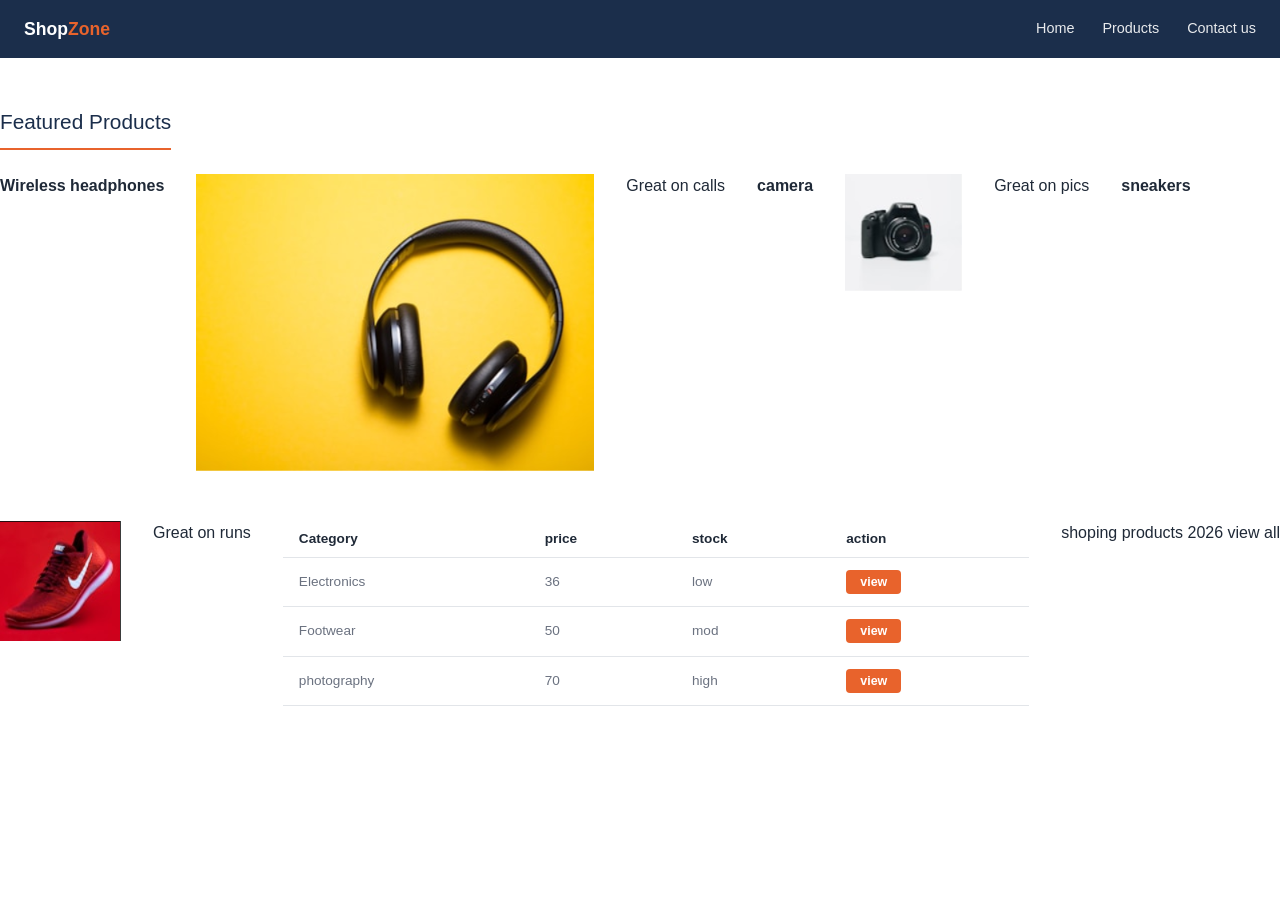
<file: index.html>
<!DOCTYPE html>
<html lang="en">
<head>
<meta charset="UTF-8">
<meta name="viewport" content="width=device-width, initial-scale=1.0">
<title>ShopZone — Mega Summer Sale</title>
<link rel="Stylesheet" href="style.css">

<!-- ===== Insert Stylesheet ===== -->

</head>
<body>

<!-- ===== Header ===== -->
 <header class="site-header">
    <div class="wrap">
        <div class="navbar">
            <div class="logo">
                Shop<span class="accent">Zone</span>
            </div>
            <div class="nav-links">
                <nav><a href="index.html" class="current">Home</a></nav>
                <nav><a href="products.html" >Products</a></nav>
                <nav><a href="#" >Contact us</a></nav>

            </div>
        </div>
    </div>
 </header>



<!-- ===== Featured Products ===== -->
<section class="section">
    <div class="wrap">
    <div class="section-title">
        Featured Products
    </div>
    <div class="featured-wrap">
        <h4>Wireless headphones</h4>
        <img src="images/wireless-headphones.png" class="featured-item">
        <p class="featured-item p">
            Great on calls
        </p>
        <h4>camera</h4>
        <img src="images/camera.png" class="featured-item">
        <p class="featured-item p">
            Great on pics
        </p>
        <h4>sneakers</h4>
        <img src="images/running-sneakers.png" class="featured-item">
        <p class="featured-item p">
            Great on runs
        </p>
    
    <table class="featured-table">
        <tr>
            <th>Category</th>
            <th>price</th>
            <th>stock</th>
            <th>action</th>

        </tr>
        <tr>
            <td>Electronics</td>
            <td>36</td>
            <td>low</td>
            <td><a href="products.html" class="table-btn">view</a></td>

        </tr>
        <tr>
            <td>Footwear</td>
            <td>50</td>
            <td>mod</td>
            <td><a href="products.html" class="table-btn">view</a></td>

        </tr>
        <tr>
            <td>photography</td>
            <td>70</td>
            <td>high</td>
            <td><a href="products.html" class="table-btn">view</a></td>

        </tr>
        
       
    </table>
    <p>
        shoping products 2026
        <a href="products.html">
            view all
        </a>
    </p>
    </div>


</section>


<!-- ===== Latest from ShopZone (Blog) ===== -->


<!-- ===== Footer ===== -->


</body>
</html>
</file>
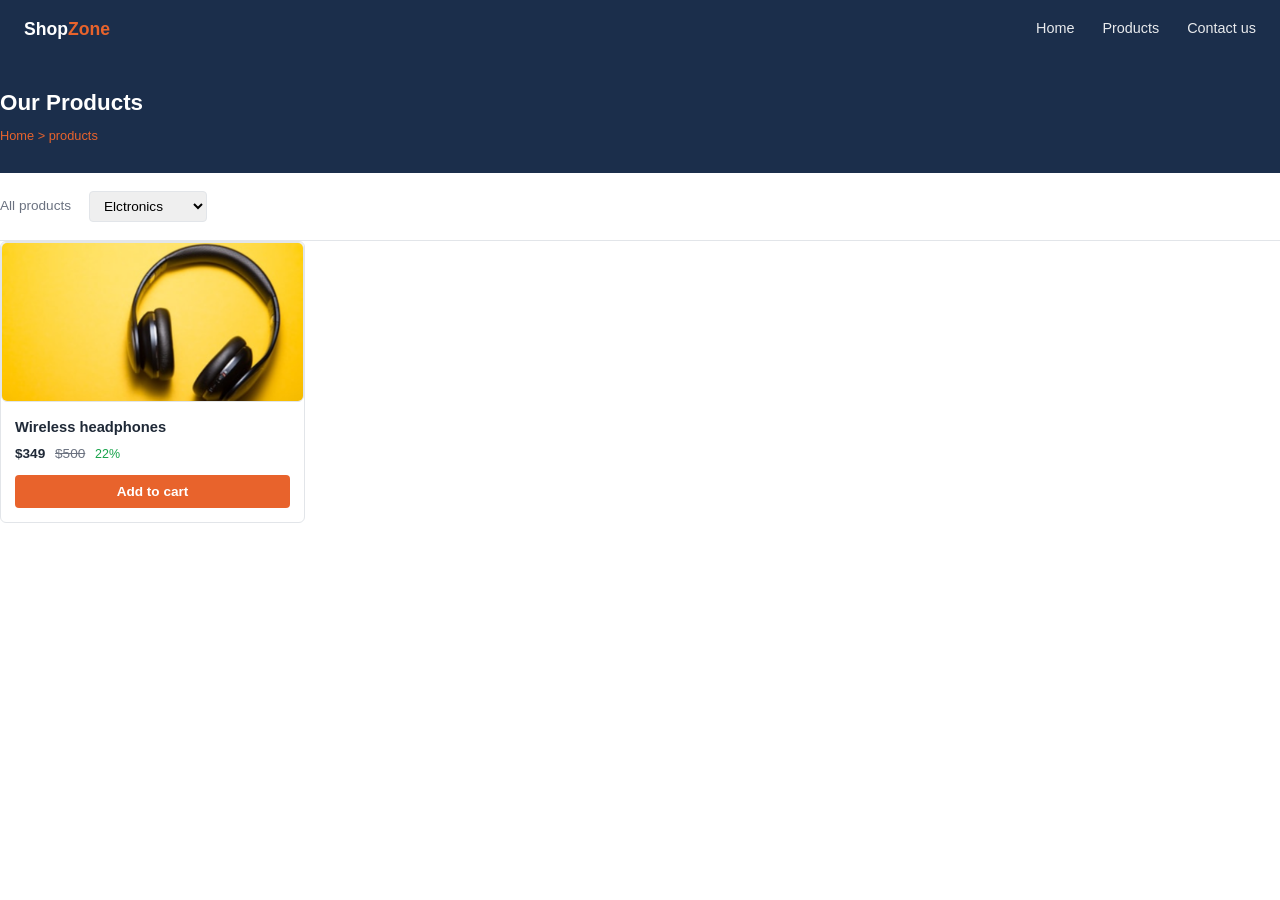
<file: products.html>
<!DOCTYPE html>
<html lang="en">
<head>
<meta charset="UTF-8">
<meta name="viewport" content="width=device-width, initial-scale=1.0">
<title>ShopZone — Our Products</title>
<link rel="Stylesheet" href="style.css">
<!-- ===== Insert Stylesheet ===== -->

</head>
<body>

<!-- ===== Header ===== -->
 <header class="site-header">
    <div class="wrap">
        <div class="navbar">
            <div class="logo">
                Shop<span class="accent">Zone</span>
            </div>
            <div class="nav-links">
                <nav><a href="index.html" >Home</a></nav>
                <nav><a href="products.html class="current"" >Products</a></nav>
                <nav><a href="#" >Contact us</a></nav>

            </div>
        </div>
    </div>
 </header>


        
    

<!-- ===== Page Banner ===== -->
 <div class="page-banner">
 <h1>Our Products</h1>
 <div class="breadcrumb">
 <a href="index.html">Home</a>
 > products
</div>
</div>
<!-- ===== Filter Bar ===== -->
 <div class="filter-bar">
 <label>All products</label>
 <select>
    <option>Elctronics</option>
    <option>Footwear</option>
    <option>photography</option>
 </select>
  </div>

<!-- ===== Product Grid ===== -->
 <section class="product-grid">
    <div class="product-card">
        <img src="images/wireless-headphones.png" class="product-card img">
        <div class="product-info">
            <h4>Wireless headphones</h4>
        
        <div class="stars">

        </div>
        <div class="price-row">
            <span class="price">$349</span>
            <span class="old-price">$500</span>
            <span class="off">22%</span>
        </div>
        <button class="add-cart-btn">
            Add to cart
        </button>
        </div>
    </div>
 </section>

  
<!-- ===== Footer ===== -->


</body>
</html>
</file>
<file: style.css>
/* ===== ShopZone — Shared Styles ===== */
* { margin: 0; padding: 0; box-sizing: border-box; }

:root{
  --navy: #1b2e4b;
  --orange: #e8632c;
  --orange-dark: #d4551f;
  --text-dark: #1f2937;
  --text-light: #6b7280;
  --bg-light: #f3f5f7;
  --white: #ffffff;
  --border: #e2e5e9;
}

body{
  font-family: "Segoe UI", Arial, Helvetica, sans-serif;
  color: var(--text-dark);
  background: var(--white);
  line-height: 1.5;
}

a{ text-decoration: none; color: inherit; }
ul{ list-style: none; }
img{ max-width: 100%; display: block; }

.container{
  max-width: 1200px;
  margin: 0 auto;
  padding: 0 24px;
}

/* ---------- Header / Nav ---------- */
.site-header{
  background: var(--navy);
  color: var(--white);
}
.navbar{
  display: flex;
  align-items: center;
  justify-content: space-between;
  padding: 16px 24px;
}
.logo{
  font-weight: 700;
  font-size: 1.1rem;
}
.logo .accent{ color: var(--orange); }
.nav-links{
  display: flex;
  gap: 28px;
  font-size: 0.9rem;
}
.nav-links a{ opacity: 0.9; }
.nav-links a.active{ color: var(--orange); opacity: 1; font-weight: 600; }
.nav-links a:hover{ color: var(--orange); }

/* ---------- Hero ---------- */
.hero{
  position: relative;
  min-height: 320px;
  background: linear-gradient(180deg, rgba(20,24,33,.55), rgba(20,24,33,.55)),
              url('data:image/svg+xml;utf8,<svg xmlns="http://www.w3.org/2000/svg" width="1200" height="320"><rect width="1200" height="320" fill="%23222"/></svg>');
  background-size: cover;
  background-position: center;
  display: flex;
  align-items: center;
  justify-content: center;
  text-align: center;
  color: var(--white);
  overflow: hidden;
}
.hero-content h1{
  font-size: 2.1rem;
  margin-bottom: 8px;
}
.hero-content p{
  font-size: 0.95rem;
  margin-bottom: 18px;
  opacity: 0.9;
}
.hero-buttons{
  display: flex;
  gap: 12px;
  justify-content: center;
}
.btn{
  display: inline-block;
  padding: 10px 22px;
  border-radius: 4px;
  font-size: 0.9rem;
  font-weight: 600;
  cursor: pointer;
  border: none;
}
.btn-primary{
  background: var(--orange);
  color: var(--white);
}
.btn-primary:hover{ background: var(--orange-dark); }
.btn-secondary{
  background: var(--white);
  color: var(--navy);
}
.btn-secondary:hover{ background: #eee; }

/* ---------- Section headings ---------- */
.section{
  padding: 48px 0;
}
.section-title{
  font-size: 1.3rem;
  color: var(--navy);
  margin-bottom: 24px;
  padding-bottom: 10px;
  border-bottom: 2px solid var(--orange);
  display: inline-block;
}
.section-title .icon{ margin-right: 6px; }
.section-light{ background: var(--bg-light); }

/* ---------- Featured Products Table ---------- */
.featured-wrap{
  display: flex;
  gap: 32px;
  align-items: flex-start;
  flex-wrap: wrap;
}
.featured-list{
  flex: 0 0 260px;
}
.featured-item{
  display: flex;
  gap: 12px;
  margin-bottom: 18px;
  align-items: center;
}
.featured-thumb{
  width: 56px;
  height: 56px;
  border-radius: 6px;
  object-fit: cover;
  flex-shrink: 0;
}
.featured-item h4{
  font-size: 0.92rem;
  margin-bottom: 2px;
}
.featured-item p{
  font-size: 0.78rem;
  color: var(--text-light);
}
.featured-table{
  flex: 1;
  min-width: 480px;
  border-collapse: collapse;
}
.featured-table th{
  text-align: left;
  font-size: 0.85rem;
  color: var(--text-dark);
  padding: 8px 16px;
  border-bottom: 1px solid var(--border);
}
.featured-table td{
  padding: 14px 16px;
  font-size: 0.85rem;
  border-bottom: 1px solid var(--border);
  color: var(--text-light);
}
.stat-link{
  color: #4f5fea;
  text-decoration: underline;
}
.table-btn{
  background: var(--orange);
  color: var(--white);
  padding: 5px 14px;
  border-radius: 4px;
  font-size: 0.78rem;
  font-weight: 600;
  border: none;
}
.table-footnote{
  text-align: right;
  font-size: 0.8rem;
  color: var(--text-light);
  margin-top: 12px;
}
.table-footnote a{ text-decoration: underline; }

/* ---------- Shop by Category ---------- */
.category-grid{
  display: grid;
  grid-template-columns: repeat(3, 1fr);
  gap: 24px;
}
.category-card{
  background: var(--white);
  border-radius: 6px;
  overflow: hidden;
  box-shadow: 0 1px 4px rgba(0,0,0,0.08);
}
.category-card img{
  width: 100%;
  height: 180px;
  object-fit: cover;
}
.category-card .cat-body{
  padding: 16px;
}
.category-card h3{
  font-size: 1rem;
  margin-bottom: 6px;
}
.category-card p{
  font-size: 0.82rem;
  color: var(--text-light);
  margin-bottom: 14px;
}

/* ---------- Watch our story ---------- */
.story-wrap{
  display: flex;
  gap: 40px;
  align-items: center;
  flex-wrap: wrap;
}
.story-video{
  flex: 0 0 380px;
  border-radius: 6px;
  overflow: hidden;
  background: #000;
  position: relative;
}
.story-video video{ width: 100%; display: block; }
.story-text{ flex: 1; min-width: 280px; }
.story-text h3{
  font-size: 1.25rem;
  color: var(--navy);
  margin-bottom: 14px;
}
.story-text p{
  font-size: 0.9rem;
  color: var(--text-light);
  margin-bottom: 18px;
}
.story-text strong{ color: var(--text-dark); }

/* ---------- Blog / Latest ---------- */
.blog-grid{
  display: grid;
  grid-template-columns: 2fr 1fr;
  gap: 28px;
  align-items: start;
}
.blog-card{
  background: var(--white);
  border-radius: 6px;
  overflow: hidden;
  box-shadow: 0 1px 4px rgba(0,0,0,0.08);
}
.blog-card .blog-banner{
  background: var(--navy);
  color: var(--white);
  padding: 14px 20px;
  display: flex;
  justify-content: space-between;
  align-items: center;
  font-weight: 600;
}
.blog-banner .date{
  font-size: 0.78rem;
  font-weight: 400;
  opacity: 0.85;
}
.blog-card .blog-body{ padding: 20px; }
.blog-card p{ font-size: 0.88rem; color: var(--text-light); margin-bottom: 10px; }
.blog-card .highlight{ background: #fff176; padding: 0 2px; }
.read-more{ color: var(--orange); font-size: 0.85rem; font-weight: 600; }
.blog-author{ font-size: 0.82rem; margin-top: 12px; color: var(--text-light); }

.trending-box h4{
  font-size: 1rem;
  color: var(--navy);
  margin-bottom: 14px;
}
.trending-box ul li{
  margin-bottom: 10px;
  font-size: 0.85rem;
}
.trending-box ul li a{
  color: #4f5fea;
  text-decoration: underline;
}

/* ---------- Footer ---------- */
.site-footer{
  background: #111827;
  color: var(--white);
  text-align: center;
  padding: 22px 0;
  font-size: 0.85rem;
}
.site-footer .foot-links{
  color: var(--orange);
  margin-bottom: 8px;
}
.site-footer .foot-links a{ margin: 0 6px; }
.site-footer .foot-small{ color: #9ca3af; font-size: 0.78rem; }

/* ===================== PRODUCTS PAGE ===================== */
.page-banner{
  background: var(--navy);
  color: var(--white);
  padding: 28px 0;
}
.page-banner h1{
  font-size: 1.4rem;
  display: flex;
  align-items: center;
  gap: 8px;
}
.breadcrumb{
  font-size: 0.8rem;
  margin-top: 6px;
  color: var(--orange);
}
.breadcrumb span{ color: #cbd5e1; }

.filter-bar{
  display: flex;
  gap: 14px;
  align-items: center;
  padding: 18px 0;
  border-bottom: 1px solid var(--border);
  font-size: 0.85rem;
  flex-wrap: wrap;
}
.filter-bar label{ color: var(--text-light); margin-right: 4px; }
.filter-bar select, .filter-bar input[type="text"]{
  padding: 6px 10px;
  border: 1px solid var(--border);
  border-radius: 4px;
  font-size: 0.85rem;
}
.filter-bar .search-btn{
  background: var(--navy);
  color: var(--white);
  padding: 7px 16px;
  border-radius: 4px;
  border: none;
  font-size: 0.85rem;
}

.flash-banner{
  background: var(--orange);
  color: var(--white);
  padding: 18px 24px;
  margin: 24px 0;
  border-radius: 4px;
}
.flash-banner h3{ font-size: 1rem; margin-bottom: 4px; }
.flash-banner p{ font-size: 0.82rem; opacity: 0.95; }
.flash-banner a{
  display: inline-block;
  margin-top: 8px;
  font-size: 0.82rem;
  font-weight: 700;
  text-decoration: underline;
}

.product-grid{
  display: grid;
  grid-template-columns: repeat(4, 1fr);
  gap: 20px;
  padding-bottom: 48px;
}
.product-card{
  border: 1px solid var(--border);
  border-radius: 6px;
  overflow: hidden;
  position: relative;
  background: var(--white);
}
.product-card .badge{
  position: absolute;
  top: 10px;
  left: 10px;
  background: var(--navy);
  color: var(--white);
  font-size: 0.68rem;
  font-weight: 700;
  padding: 3px 8px;
  border-radius: 3px;
  z-index: 2;
}
.product-card .badge.hot{ background: var(--orange); }
.product-card .wishlist{
  position: absolute;
  top: 10px;
  right: 10px;
  font-size: 0.9rem;
  z-index: 2;
}
.product-card img{
  width: 100%;
  height: 160px;
  object-fit: cover;
}
.product-info{ padding: 14px; }
.product-info .pcat{
  font-size: 0.72rem;
  color: var(--text-light);
  margin-bottom: 4px;
}
.product-info h4{ font-size: 0.92rem; margin-bottom: 6px; }
.stars{ color: var(--orange); font-size: 0.8rem; margin-bottom: 6px; }
.stars span{ color: var(--text-light); }
.price-row{ margin-bottom: 10px; font-size: 0.85rem; }
.price-row .price{ font-weight: 700; color: var(--text-dark); }
.price-row .old-price{
  text-decoration: line-through;
  color: var(--text-light);
  margin-left: 6px;
  font-weight: 400;
}
.price-row .off{
  color: #16a34a;
  font-size: 0.78rem;
  margin-left: 6px;
}
.add-cart-btn{
  width: 100%;
  background: var(--orange);
  color: var(--white);
  border: none;
  padding: 9px;
  border-radius: 4px;
  font-size: 0.85rem;
  font-weight: 600;
  cursor: pointer;
}
.add-cart-btn:hover{ background: var(--orange-dark); }

/* ---------- Responsive ---------- */
@media (max-width: 900px){
  .category-grid{ grid-template-columns: 1fr; }
  .product-grid{ grid-template-columns: repeat(2, 1fr); }
  .blog-grid{ grid-template-columns: 1fr; }
  .featured-table{ min-width: 100%; }
}
@media (max-width: 560px){
  .product-grid{ grid-template-columns: 1fr; }
  .nav-links{ display: none; }
}
</file>
